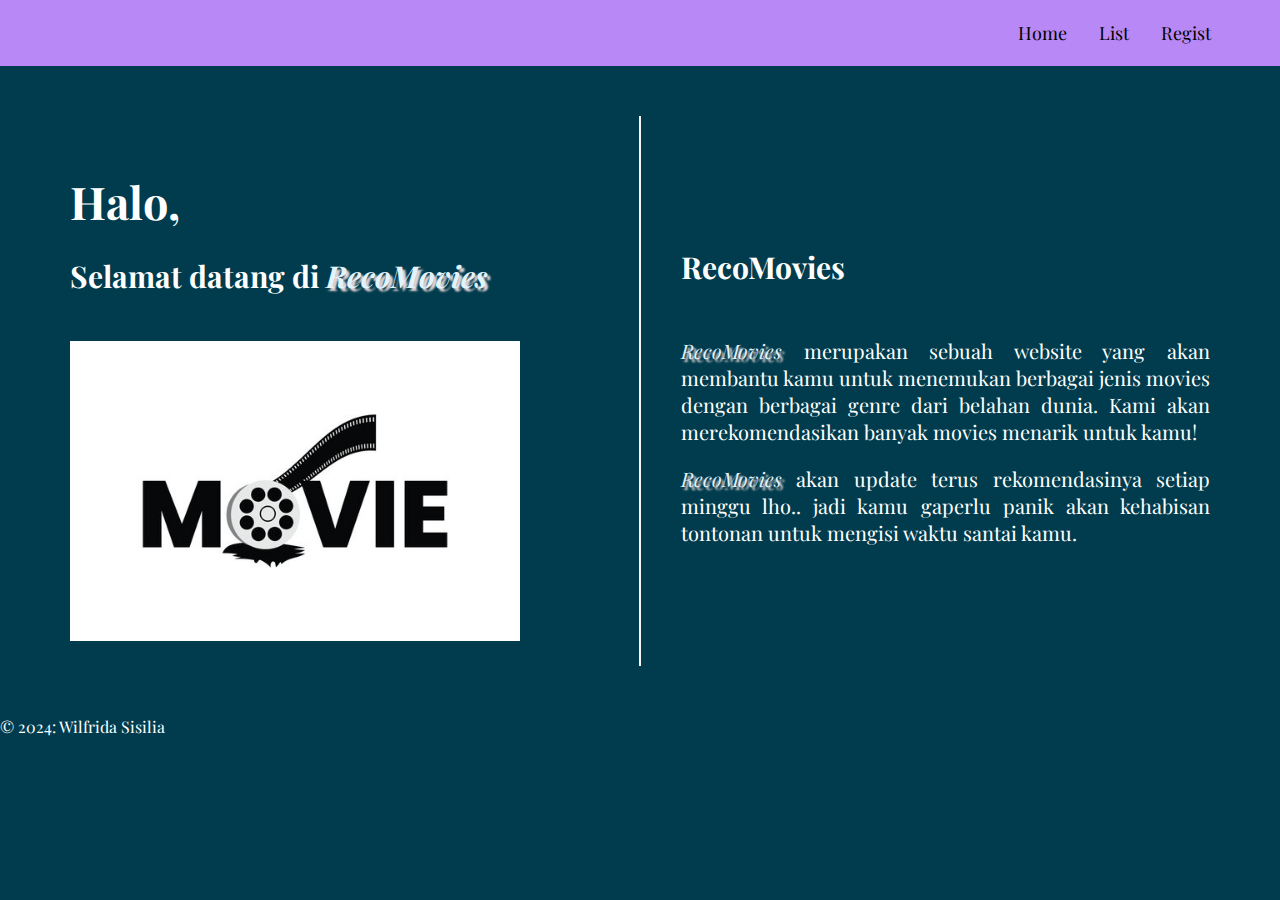
<file: index.html>
<!DOCTYPE html>
<html lang="en">
  <head>
    <meta charset="UTF-8" />
    <meta name="viewport" content="width=device-width, initial-scale=1.0" />

    <!-- link css -->
    <link rel="stylesheet" href="assets/styles.css" />

    <!-- link font -->
    <link rel="preconnect" href="https://fonts.googleapis.com" />
    <link rel="preconnect" href="https://fonts.gstatic.com" crossorigin />
    <link
      href="https://fonts.googleapis.com/css2?family=Playfair+Display:ital,wght@0,400..900;1,400..900&display=swap"
      rel="stylesheet"
    />
    <title>Movies Web</title>
  </head>
  <body>
    <header>
      <!-- navbar -->
      <div class="navbar">
        <nav>
          <ul>
            <li><a href="index.html">Home</a></li>
            <li><a href="list.html">List</a></li>
            <li><a href="regist.html">Regist</a></li>
          </ul>
        </nav>
      </div>
    </header>

    <main>
      <section class="container">
        <div class="left">
          <h1 class="nama">Halo, <span id="nama"></span></h1>
          <h2>Selamat datang di <span class="RecoMovies">RecoMovies</span></h2>
          <aside>
            <img
              src="assets/image/movieimg.jpg"
              alt="gambar logo"
              class="logo"
            />
          </aside>
        </div>

        <div class="vertical-line"></div>

        <div class="right">
          <article>
            <h3>RecoMovies</h3>
            <p>
              <span class="RecoMovies">RecoMovies</span> merupakan sebuah
              website yang akan membantu kamu untuk menemukan berbagai jenis
              movies dengan berbagai genre dari belahan dunia. Kami akan
              merekomendasikan banyak movies menarik untuk kamu!
            </p>
            <p>
              <span class="RecoMovies">RecoMovies</span> akan update terus
              rekomendasinya setiap minggu lho.. jadi kamu gaperlu panik akan
              kehabisan tontonan untuk mengisi waktu santai kamu.
            </p>
          </article>
        </div>
      </section>

      <script>
        let name = prompt("Masukkan nama kamu");
        document.getElementById("nama").innerText = name;
      </script>
    </main>
    <footer>&copy; 2024: Wilfrida Sisilia</footer>
  </body>
</html>
</file>
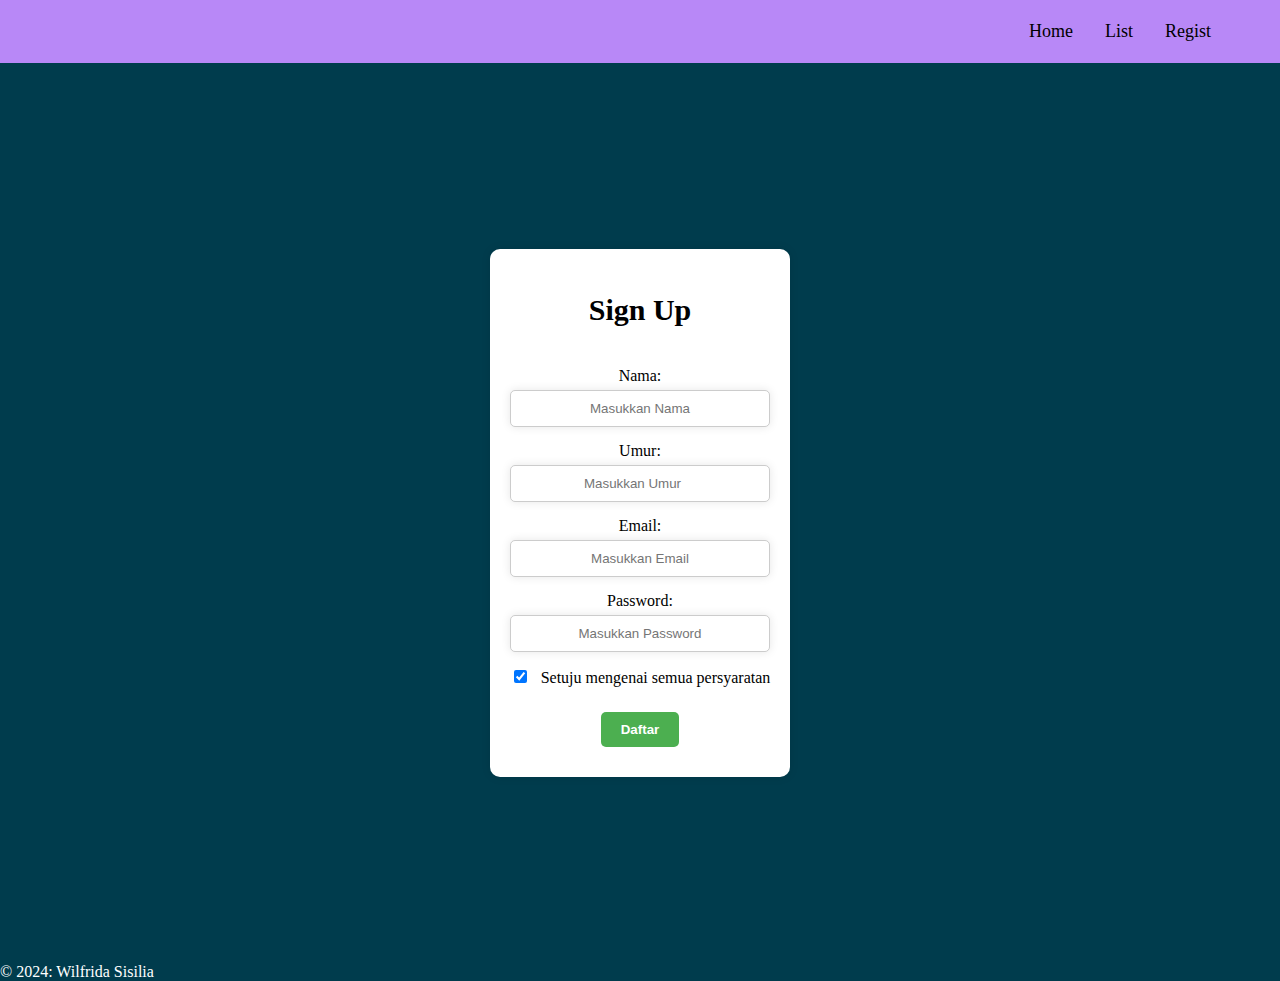
<file: regist.html>
<!DOCTYPE html>
<html lang="en">
  <head>
    <meta charset="UTF-8" />
    <meta name="viewport" content="width=device-width, initial-scale=1.0" />
    <link rel="stylesheet" href="assets/styles.css" />
    <title>Register Here</title>
  </head>
  <body>
    <header>
      <!-- navbar -->
      <div class="navbar">
        <nav>
          <ul>
            <li><a href="index.html">Home</a></li>
            <li><a href="list.html">List</a></li>
            <li><a href="regist.html">Regist</a></li>
          </ul>
        </nav>
      </div>
    </header>
    <main>
      <section class="container-regist">
        <div class="register-box">
          <h2 class="signup">Sign Up</h2>
          <form action="submit_register.php" method="POST">
            <div class="input-group">
              <label for="nama">Nama:</label>
              <input
                type="text"
                id="nama"
                name="nama"
                required
                placeholder="Masukkan Nama"
              />
            </div>
            <div class="input-group">
              <label for="umur">Umur:</label>
              <input
                type="number"
                id="umur"
                name="umur"
                required
                placeholder="Masukkan Umur"
              />
            </div>
            <div class="input-group">
              <label for="email">Email:</label>
              <input
                type="email"
                id="email"
                name="email"
                required
                placeholder="Masukkan Email"
              />
            </div>
            <div class="input-group">
              <label for="password">Password:</label>
              <input
                type="password"
                id="password"
                name="password"
                required
                placeholder="Masukkan Password"
              />
            </div>
            <div class="checkbox-group">
              <input type="checkbox" id="agree" name="agree" required checked />
              <label for="agree">Setuju mengenai semua persyaratan</label>
            </div>
            <button type="submit" class="button-regist">Daftar</button>
          </form>
        </div>
      </section>
    </main>
    <footer>&copy; 2024: Wilfrida Sisilia</footer>
  </body>
</html>
</file>
<file: assets/styles.css>
* {
  box-sizing: border-box;
}

body {
  font-family: "Playfair Display", serif;
  margin: 0;
  padding: 0;
  background-color: #003c4d;
}

.navbar a {
  font-size: 18px;
  font-weight: 400;
  text-decoration: none;
  color: black;
}

.navbar a:hover {
  font-weight: bold;
  color: purple;
}

.navbar ul {
  padding-inline: 4rem;
  display: flex;
  justify-content: flex-end;
  gap: 2rem;
}

.navbar li {
  list-style-type: none;
}

.navbar {
  background-color: rgb(184, 136, 247);
  padding: 5px;
  position: sticky;
  top: 0;
}

.nama {
  font-size: 45px;
  font-family: 700;
  color: rgb(255, 255, 255);
  text-decoration: none;
  text-align: left;
}

.container {
  display: flex;
  justify-content: center;
  align-items: center;
  padding: 50px;
}

.left,
.right {
  flex: 1;
  padding: 20px;
}

.left {
  text-align: center;
}

.right {
  text-align: justify;
  color: white;
  font-size: 20px;
}

.RecoMovies {
  color: #e3f3fc;
  font-style: italic;
  text-shadow: 3px 3px 2px rgb(231, 214, 214);
}

.vertical-line {
  border-left: 2px solid whitesmoke;
  height: 550px;
  margin: 0 20px;
}

@media screen and (max-width: 768px) {
  .container {
    flex-direction: column;
  }

  .vertical-line {
    display: none;
  }

  .left,
  .right {
    width: 100%;
    text-align: center;
  }

  .left .logo {
    max-width: 80%;
  }
}

/* list */
.container-list {
  display: flex;
  flex-direction: column-reverse;
  align-content: center;
  justify-content: center;
  margin: 20px;
}

.item {
  padding: 18px;
  margin: 2px 0;
  background-color: #b0c9d7;
  color: #116178;
  border-radius: 5px;
  width: 90%;
  align-self: center;
  border: 2px solid whitesmoke;
}

h1,
.item {
  text-align: center;
  font-weight: bold;
}

h1 {
  text-decoration: none;
  color: white;
  font-size: 40px;
  margin-bottom: 10px;
}

h2,
h3 {
  font-size: 30px;
  color: white;
  text-align: left;
  padding-left: 0;
  padding-bottom: 20px;
}

.logo {
  width: 450px;
  display: flex;
  justify-self: flex-start;
}

button {
  border-radius: 5px;
  margin: 10px 5px;
  font-weight: bold;
  border: 1px solid gray;
  background-color: white;
}

.buttons {
  display: flex;
  justify-content: flex-end;
}

.movie-list {
  width: 80%;
  margin: auto;
}

/* regist */
.signup {
  color: black;
  text-align: center;
}

.container-regist {
  display: flex;
  justify-content: center;
  align-items: center;
  height: 100vh;
}

.register-box,
:placeholder-shown {
  background-color: #fff;
  padding: 20px;
  border-radius: 10px;
  box-shadow: 0 0 10px rgba(0, 0, 0, 0.1);
  text-align: center;
}

.register-box h2 {
  margin-bottom: 20px;
}

.input-group {
  margin-bottom: 15px;
}

.input-group label {
  display: block;
  margin-bottom: 5px;
}

.input-group input[type="text"],
.input-group input[type="email"],
.input-group input[type="password"],
.input-group input[type="number"] {
  width: 100%;
  padding: 10px;
  border-radius: 5px;
  border: 1px solid #ccc;
  box-sizing: border-box;
}

.checkbox-group {
  text-align: left;
  margin-bottom: 15px;
}

.checkbox-group input[type="checkbox"] {
  margin-right: 10px;
}

.button-regist {
  padding: 10px 20px;
  background-color: #4caf50;
  color: #fff;
  border: none;
  border-radius: 5px;
  cursor: pointer;
}

.button-regist:hover {
  background-color: #45a049;
}

footer {
  color: white;
}
</file>
